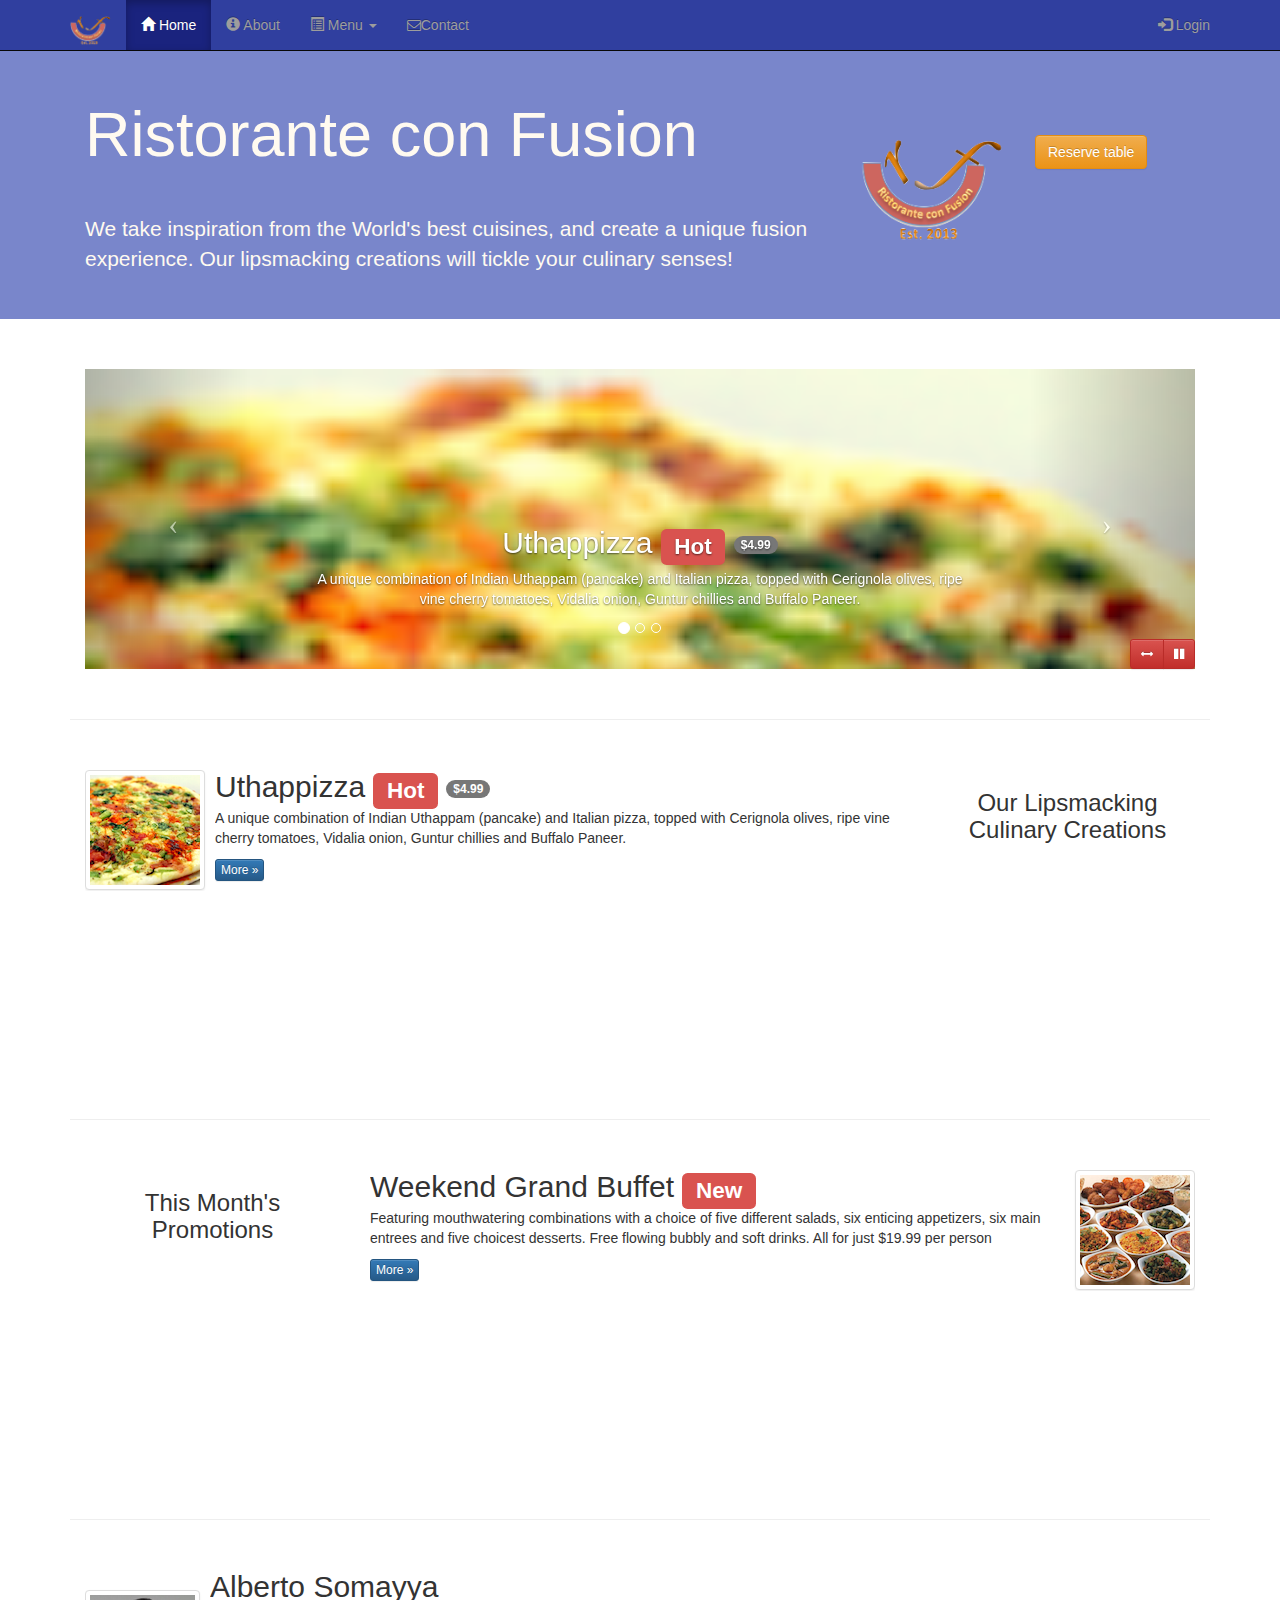
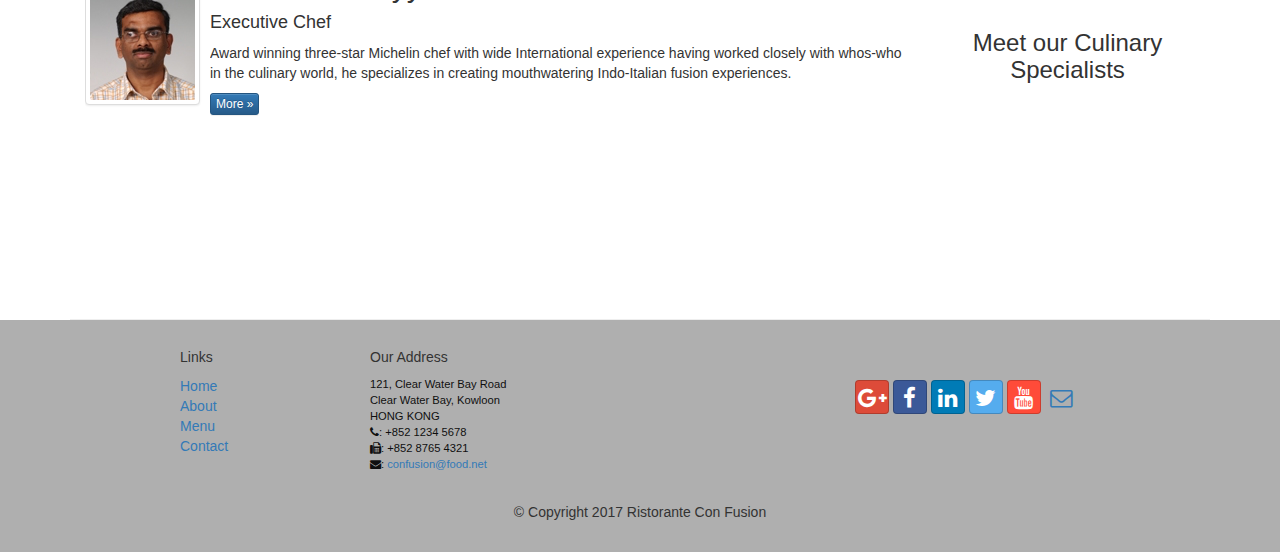
<file: index.html>
<!DOCTYPE html>
<html lang='en'>
<head>
	<meta charset="utf-8">
	<meta http-equiv="X-UA-Compatible" content="IE=edge">
	<meta name="viewport" content="width=device-width, initial-scale=1">
	<!-- The above 3 meta tags *must* come first in the head; any other head content must come *after* these tags -->
	<title>Ristorante Con Fusion</title>
	<!-- Bootstrap -->
	<link href="bower_components/bootstrap/dist/css/bootstrap.min.css" rel="stylesheet">
    <link href="bower_components/bootstrap/dist/css/bootstrap-theme.min.css" rel="stylesheet">
    <link href="bower_components/font-awesome/css/font-awesome.min.css" rel="stylesheet">
	<link href="css/bootstrap-social.css" rel="stylesheet">
	<link href="css/mystyles.css" rel="stylesheet">
</head>

<body>
	<nav class="navbar navbar-inverse navbar-fixed-top" role="navigation">
		<div class="container">
			<div class="navbar-header">
				<button type="button" class="navbar-toggle collapsed" data-toggle="collapse" data-target="#navbar" aria-expanded="false" aria-controls="navbar">
					<span class="sr-only">Toggle navigation</span>
					<span class="icon-bar"></span>
					<span class="icon-bar"></span>
					<span class="icon-bar"></span>
				</button>
				<a class="navbar-brand" href="index.html"><img src="img/logo.png" height=30 width=41></a>
			</div>
			<div id="navbar" class="navbar-collapse collapse">
				<ul class="nav navbar-nav">
					<li class="active"><a href="index.html"><span class="glyphicon glyphicon-home"
						aria-hidden="true"></span> Home</a></li>
					<li><a href="about.html"><span class="glyphicon glyphicon-info-sign"
						aria-hidden="true"></span> About</a></li>                                 
					<li class="dropdown">
						<a href="#" class="dropdown-toggle" data-toggle="dropdown"
						role="button" aria-haspopup="true" aria-expanded="false">  
						<span class="glyphicon glyphicon-list-alt" aria-hidden="true"></span> 
						Menu <span class="caret"></span> </a>
						<ul class="dropdown-menu">
							<li><a href="#">Appetizers</a></li>
							<li><a href="#">Main Courses</a></li>
							<li><a href="#">Desserts</a></li>
							<li><a href="#">Drinks</a></li>
							<li role="separator" class="divider"></li>
							<li class="dropdown-header">Specials</li>
							<li><a href="#">Lunch Buffet</a></li>
							<li><a href="#">Weekend Brunch</a></li>
						</ul>
					</li>
					<li><a href="contact.html"><i class="fa fa-envelope-o"></i>Contact</a></li>
				</ul>

				<ul class="nav navbar-nav navbar-right">
					<li><a data-toggle="modal" data-target="#loginModal">
						<span class="glyphicon glyphicon-log-in"></span> Login</a>
					</li>
				</ul>				
			</div>
		</div>
	</nav>  

	<div id="loginModal" class="modal fade" role="dialog">
		<div class="modal-dialog">
			<div class="modal-content">
				<div class="modal-header">
					<button type="button" class="close" data-dismiss="modal">&times;</button>
					<h4 class="modal-title">Login </h4>
				</div>
				<div class="modal-body">
					<form class="form-inline">
						<div class="form-group">
							<label class="sr-only" for="email">Email address</label>
							<input id='email' type="email"  class="form-control" placeholder="Email" >
						</div>      
						<div class="form-group">
							<label class="sr-only" for="password">Password</label>
							<input id='password' type="password" class="form-control" placeholder="Password" >
						</div>      
						<div class="checkbox">      
							<label>
								<input type="checkbox">  Remember me
							</label>
						</div>  
						<p class="hidden-xs" style="padding:0.2em;"></p>
						<button type="submit" class="btn btn-info">Sign in</button> 
						<button type="button" class="btn btn-default" data-dismiss="modal">Cancel</button>      
					</form>
				</div> 
			</div>
		</div>
	</div>

	<!-- reserveTableModal -->
	<div id='reserveTableModal'  class="modal fade" role="dialog">
		<div class="modal-dialog">
			<div class="modal-content">
				<div class="modal-header">
					<button type="button" class="close" data-dismiss="modal">&times;</button>
					<h4 class="modal-title">Reserve table</h4>
				</div>
				<div class="modal-body">    
					<form class="form-horizontal">
						<div class="form-group">
							<label class="control-label col-xs-12 col-sm-3">Number of Guests</label>    
							<span class="form-group col-xs-12  col-sm-9">
								<label class="radio-inline">
									<input type="radio"  name="inlineRadioOptions" id="inlineRadio1" value="1"> 1
								</label>
								<label class="radio-inline">
									<input type="radio" name="inlineRadioOptions" id="inlineRadio2" value="2"> 2
								</label>
								<label class="radio-inline">
									<input type="radio" name="inlineRadioOptions" id="inlineRadio3" value="3"> 3
								</label>  
								<label class="radio-inline">
									<input type="radio" name="inlineRadioOptions" id="inlineRadio4" value="4"> 4
								</label>
								<label class="radio-inline">
									<input type="radio" name="inlineRadioOptions" id="inlineRadio5" value="5"> 5
								</label>
								<label class="radio-inline">
									<input type="radio" name="inlineRadioOptions" id="inlineRadio6" value="6"> 6
								</label>  
							</span> 
						</div>    

						<div class="form-group">
							<label class="control-label col-xs-12 col-sm-3">Section</label> 
							<div class="btn-group" data-toggle="buttons">
								<label class="btn btn-success active">
									<input type="radio" name="options" id="option1" value="Non-Smoking" checked> Non-Smoking
								</label>
								<label class="btn btn-danger">
									<input type="radio" name="options" id="option2" value="Smoking"> Smoking
								</label>
							</div>
						</div>

						<div class="form-group">   
							<label class="control-label col-xs-12 col-sm-3">
								Date and Time
							</label>           
							<div class="form-group col-xs-12 col-sm-4">
								<label class="sr-only" for="dateInput"> Date input </label>
								<input type="date" class="form-control" name="dateInput" id="dateInput" >
							</div>
							<div class="form-group col-xs-12 col-sm-3 col-sm-push-1">
								<label class="sr-only" for="timeInput"> Time input </label>
								<input type="time" class="form-control" name="timeInput"  id="timeInput" >
							</div>
						</div> 

						<div class="hidden-xs col-sm-3">  </div>  
						<button type="submit" class="btn btn-primary">Reserve</button>		 
						<button type="button" class="btn btn-default" data-dismiss="modal">Cancel</button>	

						<p style="padding:0.3em"></p>

						<div class="alert alert-warning alert-dismissible" role="alert">
							<button type="button" class="close" data-dismiss="alert" aria-label="Close">
								<span aria-hidden="true">&times;</span>
							</button>
							<strong>Warning:</strong> Please 
							<a href="tel:+85212345678" class="alert-link"> call </a> 
							us to reserve for more than six guests.
						</div> 
					</form>
				</div> 
			</div>
		</div>
	</div>

	<header class="jumbotron">
		<div class="container">
			<div class="row row-header">
				<div class="col-xs-12 col-sm-8">
					<h1>Ristorante con Fusion</h1>
					<p style="padding:10px;"></p>
					<p>We take inspiration from the World's best cuisines, and create a unique fusion experience. Our lipsmacking creations will tickle your culinary senses!</p>
				</div>
				<div class="col-xs-12 col-sm-4">
					<div class="col-xs-6 col-sm-12 col-lg-6 ">
						<p style="padding:20px;"></p>
						<img src="img/logo.png" class="img-responsive">
					</div>
					<div class="col-xs-6 col-sm-12 col-lg-6 ">
						<p style="padding:20px;"></p>
						<a type="button" class="btn btn-warning" data-toggle="modal" data-target="#reserveTableModal" role="button">Reserve table</a>                	
					</div>
				</div>
			</div>
		</div>
	</header>

	<div class="container">

		<!-- Carousel -->      
		<div class="row row-content">
			<div class="col-xs-12">
				<div id="mycarousel" class="carousel slide" data-ride="carousel">
					<!-- Indicators -->
					<ol class="carousel-indicators">
						<li data-target="#mycarousel" data-slide-to="0" class="active"></li>
						<li data-target="#mycarousel" data-slide-to="1"></li>
						<li data-target="#mycarousel" data-slide-to="2"></li>
					</ol>

					<div class="carousel-inner" role="listbox">
						<div class="item active">
							<img class="img-responsive width100pct" src="img/uthappizza.png" alt="Uthappizza">
							<div class="carousel-caption">
								<h2>Uthappizza <span class="label label-danger">Hot</span> <span class="badge">$4.99</span></h2>
								<p>A unique combination of Indian Uthappam (pancake) and
									Italian pizza, topped with Cerignola olives, ripe vine
									cherry tomatoes, Vidalia onion, Guntur chillies and
									Buffalo Paneer.</p>
							</div>
						</div>
						<div class="item">
							<img class="img-responsive width100pct" src="img/buffet.png" alt="Weekend Grand Buffet">
							<div class="carousel-caption">
								<h2>Weekend Grand Buffet
									<span class="label label-danger label-xs">New</span>
								</h2>
								<p>Featuring mouthwatering combinations with a choice of five different salads, six enticing appetizers, six main entrees and five choicest desserts. Free flowing bubbly and soft drinks. All for just $19.99 per person </p>
							</div>
						</div>
						<div class="item">
							<img class="img-responsive width100pct" src="img/alberto.png" alt="Alberto Somayya">
							<div class="carousel-caption">
								<h2 class="media-heading">Alberto Somayya</h2>
								<h4>Executive Chef</h4>
								<p>Award winning three-star Michelin chef with wide
									International experience having worked closely with
									whos-who in the culinary world, he specializes in
									creating mouthwatering Indo-Italian fusion experiences.
								</p>
							</div>
						</div>
					</div>

					<!-- Controls -->
					<a class="left carousel-control" href="#mycarousel" role="button" data-slide="prev">
						<span class="icon-prev" aria-hidden="true"></span>
						<span class="sr-only">Previous</span>
					</a>
					<a class="right carousel-control" href="#mycarousel" role="button" data-slide="next">
						<span class="icon-next" aria-hidden="true"></span>
						<span class="sr-only">Next</span>
					</a>    

					<div class="btn-group carouselButtons">
						<button class="btn btn-danger btn-sm" id="carousel-background">
							<span class="fa fa-arrows-h" aria-hidden="true"></span>
						</button>
						<button class="btn btn-danger btn-sm" id="carousel-pause">
							<span class="fa fa-pause" aria-hidden="true"></span>
						</button>			
					</div>        

				</div>
			</div>

		</div> <!-- Carousel end -->

		<div  id='firstRow'  class="row  row-content">
			<div class="col-xs-12 col-sm-3 col-sm-push-9">
				<h3 align=center>Our Lipsmacking Culinary Creations</h3>
			</div>
			<div class="col-xs-12 col-sm-9 col-sm-pull-3">
				<div class="media">
					<div class="media-left media-middle">
						<a href="#">
							<img class="media-object img-thumbnail"
							src="img/uthappizza.png" alt="Uthappizza">
						</a>
					</div>
					<div class="media-body">
						<h2 class="media-heading">
							Uthappizza
							<span class="label label-danger label-xs">Hot</span>
							<span class="badge">$4.99</span>
						</h2>
						<p>A unique combination of Indian Uthappam (pancake) and
							Italian pizza, topped with Cerignola olives, ripe vine
							cherry tomatoes, Vidalia onion, Guntur chillies and
							Buffalo Paneer.</p>
						<p><a class="btn btn-primary btn-xs" href="#">More &raquo;</a></p>
					</div>
				</div>
			</div>
		</div>

		<div id='secondRow' class="row  row-content">		
			<div class="col-xs-12 col-sm-3">
				<h3 align=center> This Month's Promotions </h3>
			</div>
			<div class="col-xs-12 col-sm-9">
				<div class="media">
					<div class="media-body">
						<h2 class="media-heading">
							Weekend Grand Buffet
							<span class="label label-danger label-xs">New</span>
						</h2>
						<p>Featuring mouthwatering combinations with a choice of five different salads, six enticing appetizers, six main entrees and five choicest desserts. Free flowing bubbly and soft drinks. All for just $19.99 per person </p>
						<p><a class="btn btn-primary btn-xs" href="#">More &raquo;</a></p>
					</div>
					<div class="media-right media-middle">
						<a href="#">
							<img class="media-object img-thumbnail"
							src="img/buffet.png" alt="Weekend Grand Buffet">
						</a>
					</div>
				</div>
			</div>
		</div>

		<div id='thirdRow' class="row row-content">
			<div class="col-xs-12 col-sm-3 col-sm-push-9">
				<p style="padding:20px;"></p>
				<h3 align=center>Meet our Culinary Specialists</h3>
			</div>
			<div class="col-xs-12 col-sm-9 col-sm-pull-3">
				<div class="media">
					<div class="media-left media-middle">
						<a href="#">
							<img class="media-object img-thumbnail" src="img/alberto.png" alt="Alberto Somayya">
						</a>
					</div>
					<div class="media-body">
						<h2 class="media-heading">Alberto Somayya</h2>
						<h4>Executive Chef</h4>
						<p>Award winning three-star Michelin chef with wide
							International experience having worked closely with
							whos-who in the culinary world, he specializes in
							creating mouthwatering Indo-Italian fusion experiences.
						</p>
						<p><a class="btn btn-primary btn-xs" href="#">More &raquo;</a></p>
					</div>
				</div>
			</div>
		</div>

	</div>

	<footer class="row-footer">
		<div class="container">
			<div class="raw">       
				<div class="col-xs-5 col-xs-offset-1 col-sm-2 col-sm-offset-1">
					<h5>Links</h5>
					<ul class="list-unstyled">
						<li><a href="index.html">Home</a></li>
						<li><a href="about.html">About</a></li>
						<li><a href="#">Menu</a></li>
						<li><a href="contact.html">Contact</a></li>
					</ul>
				</div>
				<div class="col-xs-6 col-sm-5">
					<h5>Our Address</h5>
					<address>
						121, Clear Water Bay Road<br>
						Clear Water Bay, Kowloon<br>
						HONG KONG<br>
						<i class="fa fa-phone"></i>: +852 1234 5678<br>
						<i class="fa fa-fax"></i>: +852 8765 4321<br>
						<i class="fa fa-envelope"></i>: 
						<a href="mailto:confusion@food.net">confusion@food.net</a>
					</address>
				</div>
				<div class="col-xs-12 col-sm-4">
					<div class="nav navbar-nav" style="padding: 40px 10px;">
						<a class="btn btn-social-icon btn-google-plus" href="http://google.com/+"><i class="fa fa-google-plus"></i></a>
						<a class="btn btn-social-icon btn-facebook" href="http://www.facebook.com/profile.php?id="><i class="fa fa-facebook"></i></a>
						<a class="btn btn-social-icon btn-linkedin" href="http://www.linkedin.com/in/"><i class="fa fa-linkedin"></i></a>
						<a class="btn btn-social-icon btn-twitter" href="http://twitter.com/"><i class="fa fa-twitter"></i></a>
						<a class="btn btn-social-icon btn-youtube" href="http://youtube.com/"><i class="fa fa-youtube"></i></a>
						<a class="btn btn-social-icon" href="mailto:"><i class="fa fa-envelope-o"></i></a>
					</div>
				</div>
				<div class="col-xs-12">
					<p style="padding:10px;"></p>
					<p align=center>© Copyright 2017 Ristorante Con Fusion</p>
				</div>
			</div>
		</div>
	</footer> 

	
	<!-- jQuery (necessary for Bootstrap's JavaScript plugins) -->
    <script defer src="bower_components/jquery/dist/jquery.min.js"></script>
    <!-- script src="https://ajax.googleapis.com/ajax/libs/jquery/1.12.4/jquery.min.js"></script -->
    <!-- Include all compiled plugins (below), or include individual files as needed -->
    <script defer src="bower_components/bootstrap/dist/js/bootstrap.min.js"></script>
	<script defer src="js/main.js"></script>
</body>

</html>
</file>
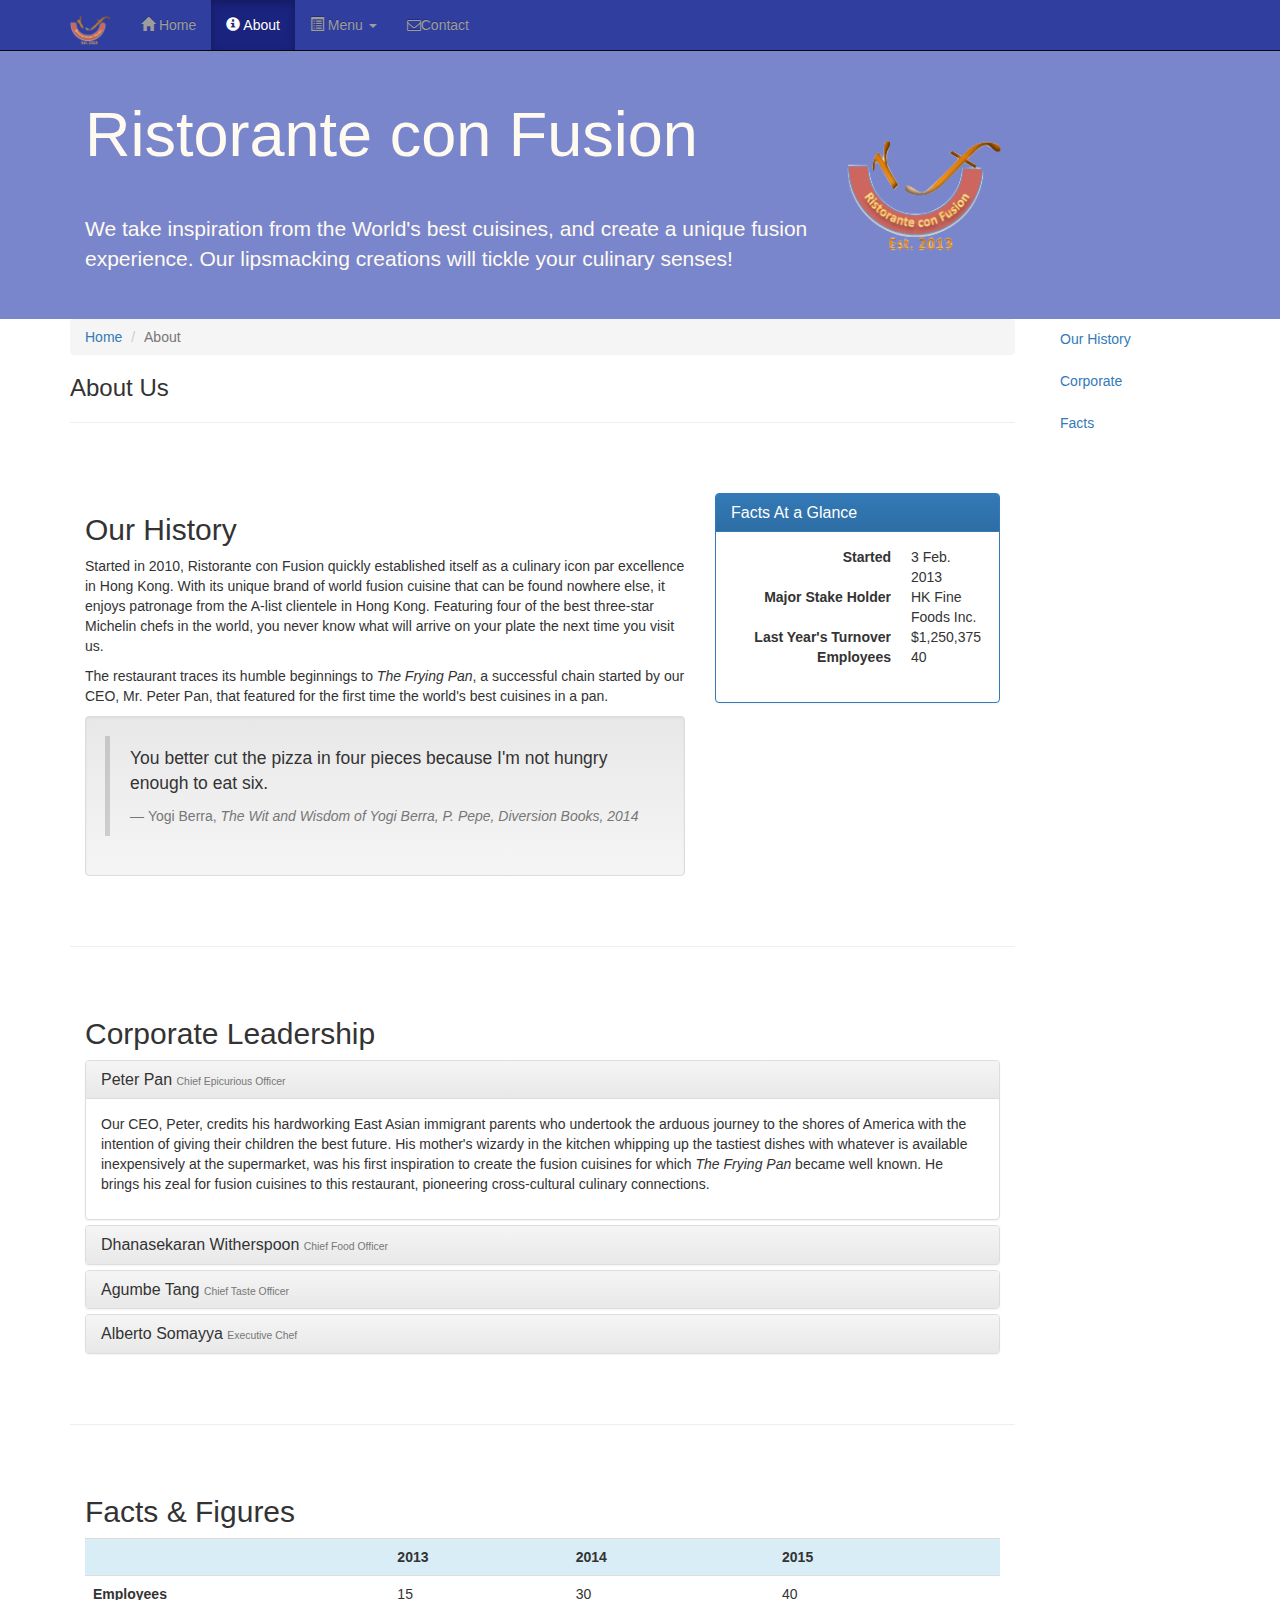
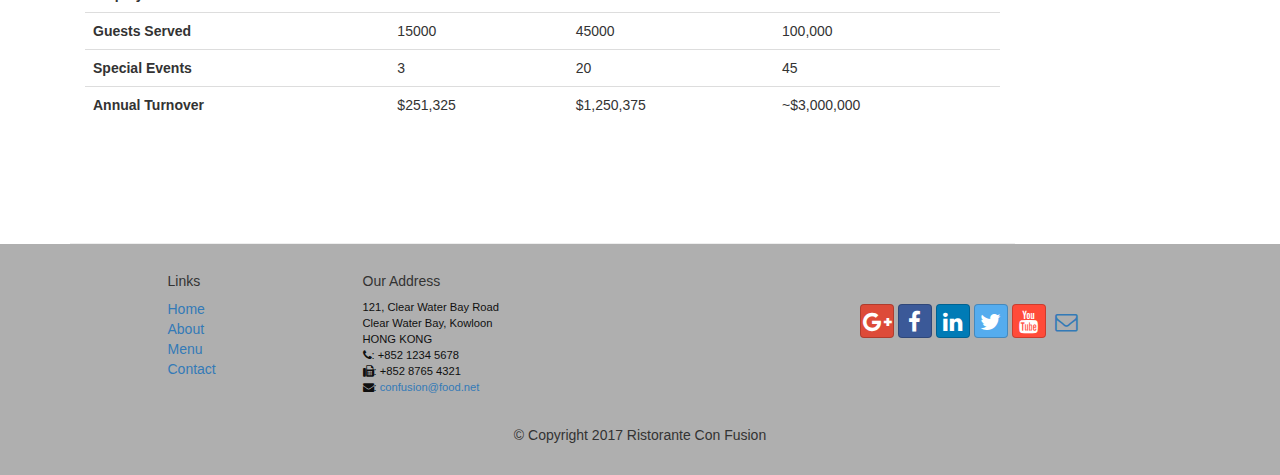
<file: about.html>
<!DOCTYPE html>
<html lang="en">

<head>
     <meta charset="utf-8">
    <meta http-equiv="X-UA-Compatible" content="IE=edge">
    <meta name="viewport" content="width=device-width, initial-scale=1">
    <!-- The above 3 meta tags *must* come first in the head; any other head 
         content must come *after* these tags -->
    <title>Ristorante Con Fusion: About Us</title>
        <!-- Bootstrap -->
    <link href="bower_components/bootstrap/dist/css/bootstrap.min.css" rel="stylesheet">
    <link href="bower_components/bootstrap/dist/css/bootstrap-theme.min.css" rel="stylesheet">
    <link href="bower_components/font-awesome/css/font-awesome.min.css" rel="stylesheet">
    <link href="css/bootstrap-social.css" rel="stylesheet">
    <link href="css/mystyles.css" rel="stylesheet">

    <!-- HTML5 shim and Respond.js for IE8 support of HTML5 elements and media queries -->
    <!-- WARNING: Respond.js doesn't work if you view the page via file:// -->
    <!--[if lt IE 9]>
      <script src="https://oss.maxcdn.com/html5shiv/3.7.2/html5shiv.min.js"></script>
      <script src="https://oss.maxcdn.com/respond/1.4.2/respond.min.js"></script>
    <![endif]-->
</head>

<body data-spy="scroll" data-target="#myScrollspy" data-offset="200">
    <nav class="navbar navbar-inverse navbar-fixed-top" role="navigation">
        <div class="container">
            <div class="navbar-header">
                <button type="button" class="navbar-toggle collapsed" data-toggle="collapse" data-target="#navbar" aria-expanded="false" aria-controls="navbar">
                    <span class="sr-only">Toggle navigation</span>
                    <span class="icon-bar"></span>
                    <span class="icon-bar"></span>
                    <span class="icon-bar"></span>
                </button>
                <a class="navbar-brand" href="index.html"><img src="img/logo.png" height=30 width=41></a>
            </div>
            <div id="navbar" class="navbar-collapse collapse">
                <ul class="nav navbar-nav">
                    <li><a href="index.html"><span class="glyphicon glyphicon-home"
                         aria-hidden="true"></span> Home</a></li>
                    <li class="active"><a href="about.html"><span class="glyphicon glyphicon-info-sign"
                         aria-hidden="true"></span> About</a></li>         
                    <li class="dropdown">
                        <a href="#" class="dropdown-toggle" data-toggle="dropdown"
                         role="button" aria-haspopup="true" aria-expanded="false">  
                             <span class="glyphicon glyphicon-list-alt" aria-hidden="true"></span> 
                             Menu <span class="caret"></span>
                        </a>
                        <ul class="dropdown-menu">
                            <li><a href="#">Appetizers</a></li>
                            <li><a href="#">Main Courses</a></li>
                            <li><a href="#">Desserts</a></li>
                            <li><a href="#">Drinks</a></li>
                            <li role="separator" class="divider"></li>
                            <li class="dropdown-header">Specials</li>
                            <li><a href="#">Lunch Buffet</a></li>
                            <li><a href="#">Weekend Brunch</a></li>
                        </ul>
                    </li>
                    <li><a href="contact.html"><i class="fa fa-envelope-o"></i>Contact</a></li>
                </ul>
            </div>
        </div>
    </nav>  
    <header class="jumbotron">
        <div class="container">
            <div class="row row-header">
                <div class="col-xs-12 col-sm-8">
                    <h1>Ristorante con Fusion</h1>
                    <p style="padding:10px;"></p>
                    <p>We take inspiration from the World's best cuisines, and create a unique fusion experience. Our lipsmacking creations will tickle your culinary senses!</p>
                </div>
                <div class="col-xs-12 col-sm-2">
                    <p style="padding:20px;"></p>
                    <img src="img/logo.png" class="img-responsive">
                </div>
            </div>
        </div>
    </header>
<!--   **************************************************       -->
    <div class="container">
        <div class="row">
            <div class="col-xs-12 col-sm-10">
                <div>
                    <div>
                        <ol class="breadcrumb">
                          <li><a href="index.html">Home</a></li>
                          <li class="active">About</li>
                        </ol>
                    </div>
                    <div>
                       <h3>About Us</h3>
                       <hr>
                    </div>
                </div>
                
                <div  id="history" class="row  row-content">
                    <div class="col-xs-12 col-sm-6 col-lg-8">
                        <h2>Our History</h2>
                        <p>Started in 2010, Ristorante con Fusion quickly established itself as a culinary icon par excellence in Hong Kong. With its unique brand of world fusion cuisine that can be found nowhere else, it enjoys patronage from the A-list clientele in Hong Kong.  Featuring four of the best three-star Michelin chefs in the world, you never know what will arrive on your plate the next time you visit us.</p>
                        <p>The restaurant traces its humble beginnings to <em>The Frying Pan</em>, a successful chain started by our CEO, Mr. Peter Pan, that featured for the first time the world's best cuisines in a pan.</p>
                        <div class="well">
                            <blockquote>
                                <p>You better cut the pizza in four pieces because
                                    I'm not hungry enough to eat six.</p>
                                <footer>Yogi Berra,
                                  <cite>The Wit and Wisdom of Yogi Berra,
                                    P. Pepe, Diversion Books, 2014</cite>
                                </footer>
                            </blockquote>
                        </div>                
                    </div>
                    <div class="col-xs-12 col-sm-6 col-lg-4">
                        <div class="panel panel-primary">
                            <div class="panel-heading">
                                <h3 class="panel-title">Facts At a Glance</h3>
                            </div>
                            <div class="panel-body">
                                <dl class="dl-horizontal">
                                    <dt>Started</dt>
                                    <dd>3 Feb. 2013</dd>
                                    <dt>Major Stake Holder</dt>
                                    <dd>HK Fine Foods Inc.</dd>
                                    <dt>Last Year's Turnover</dt>
                                    <dd>$1,250,375</dd>
                                    <dt>Employees</dt>
                                    <dd>40</dd>
                               </dl>
                            </div>
                        </div>
                    </div>
                    <div>
                        <p style="padding:20px;"></p>
                    </div>
                </div>

                <div id="corporate" class="row  row-content">
                    <div class="col-xs-12">
                        <h2>Corporate Leadership</h2>
                        <div class="panel-group" id="accordion" role="tablist" aria-multiselectable="true">

                            <div class="panel panel-default">
                                <div class="panel-heading" role="tab" id="headingPeter">
                                    <h3 class="panel-title">
                                        <a role="button" data-toggle="collapse" data-parent="#accordion" href="#peter" aria-expanded="true" aria-controls="peter"> 
                                        Peter Pan <small>Chief Epicurious Officer</small></a>
                                    </h3>
                                </div>
                                <div role="tabpanel" class="panel-collapse collapse in" id="peter" aria-labelledby="headingPeter">
                                    <div class="panel-body">
                                        <p>Our CEO, Peter, credits his hardworking East Asian immigrant parents who undertook the arduous journey to the shores of America with the intention of giving their children the best future. His mother's wizardy in the kitchen whipping up the tastiest dishes with whatever is available inexpensively at the supermarket, was his first inspiration to create the fusion cuisines for which <em>The Frying Pan</em> became well known. He brings his zeal for fusion cuisines to this restaurant, pioneering cross-cultural culinary connections.</p>
                                    </div>
                                </div>       
                            </div>

                            <div class="panel panel-default">
                                <div class="panel-heading" role="tab" id="headingDanny" >
                                    <h3 class="panel-title">
                                        <a class="collapsed" role="button" data-toggle="collapse" data-parent="#accordion" href="#danny" aria-expanded="false" aria-controls="danny">Dhanasekaran Witherspoon <small>Chief Food Officer</small></a>
                                    </h3>
                                </div>    
                                <div  role="tabpanel" class="panel-collapse collapse" id="danny"  aria-labelledby="headingDanny">
                                    <div class="panel-body">
                                        <p>Our CFO, Danny, as he is affectionately referred to by his colleagues, comes from a long established family tradition in farming and produce. His experiences growing up on a farm in the Australian outback gave him great appreciation for varieties of food sources. As he puts it in his own words, <em>Everything that runs, wins, and everything that stays, pays!</em></p>
                                    </div>
                                </div>
                            </div>

                            <div class="panel panel-default">
                                <div class="panel-heading" role="tab" id="headingAgumbe">
                                    <h3 class="panel-title">
                                        <a class="collapsed" role="button" data-toggle="collapse"
                                             data-parent="#accordion" href="#agumbe"
                                             aria-expanded="false" aria-controls="agumbe">
                                            Agumbe Tang <small>Chief Taste Officer</small></a>
                                    </h3>
                                </div>
                                <div role="tabpanel" class="panel-collapse collapse"
                                     id="agumbe"    aria-labelledby="headingAgumbe">
                                    <div class="panel-body">
                                        <p>Blessed with the most discerning gustatory sense, Agumbe, our CFO, personally ensures that every dish that we serve meets his exacting tastes. Our chefs dread the tongue lashing that ensues if their dish does not meet his exacting standards. He lives by his motto, <em>You click only if you survive my lick.</em></p>
                                    </div>    
                                </div>
                            </div>


                            <div class="panel panel-default">
                                <div class="panel-heading" role="tab" id="headingAlberto">
                                    <h3 class="panel-title">
                                        <a class="collapsed" role="button" data-toggle="collapse" data-parent="#accordion" href="#alberto" aria-expanded="false" aria-controls="alberto"> Alberto Somayya <small>Executive Chef</small></a>
                                    </h3>
                                </div>
                                <div role="tabpanel" class="panel-collapse collapse" id="alberto" aria-labelledby="headingAlberto">
                                    <div class="panel-body">
                                        <p>Award winning three-star Michelin chef with wide International experience having worked closely with whos-who in the culinary world, he specializes in creating mouthwatering Indo-Italian fusion experiences. He says, <em>Put together the cuisines from the two craziest cultures, and you get a winning hit! Amma Mia!</em></p>
                                    </div>
                                </div>        
                            </div>

                        </div>
                    </div>
                     <div>
                        <p style="padding:20px;"></p>
                    </div>
               </div>

                <div id="facts" class="row row-content">
                    <div class="col-xs-12">
                        <h2>Facts &amp; Figures</h2>
                        <div class="table-responsive">
                            <table class="table table-hover">
                                <tr class='info'>
                                    <td>&nbsp;</td>
                                    <th>2013</th>
                                    <th>2014</th>
                                    <th>2015</th>
                                </tr>
                                <tr>
                                    <th>Employees</th>
                                    <td>15</td>
                                    <td>30</td>
                                    <td>40</td>
                                </tr>
                                <tr>
                                    <th>Guests Served</th>
                                    <td>15000</td>
                                    <td>45000</td>
                                    <td>100,000</td>
                                </tr>
                                <tr>
                                    <th>Special Events</th>
                                    <td>3</td>
                                    <td>20</td>
                                    <td>45</td>
                                </tr>
                                <tr>
                                    <th>Annual Turnover</th>
                                    <td>$251,325</td>
                                    <td>$1,250,375</td>
                                    <td>~$3,000,000</td>
                                </tr>
                            </table>
                        </div>                
                    </div>
                     <div class="col-xs-12">
                        <p style="padding:20px;"></p>
                    </div>
               </div> 
            </div>
            <nav class="hidden-xs col-sm-2" id="myScrollspy">
                <ul class="nav nav-pills nav-stacked" data-spy="affix" data-offset-top="400">
                    <li><a href="#history">Our History</a></li>
                    <li><a href="#corporate">Corporate</a></li>
                    <li><a href="#facts">Facts</a></li>
                </ul>
            </nav>   
        </div>
    </div>

    <footer class="row-footer">
        <div class="container">
            <div class="row">             
                <div class="col-xs-5 col-xs-offset-1 col-sm-2 col-sm-offset-1">
                    <h5>Links</h5>
                    <ul class="list-unstyled">
                        <li><a href="index.html">Home</a></li>
                        <li><a href="about.html">About</a></li>
                        <li><a href="#">Menu</a></li>
                        <li><a href="contact.html">Contact</a></li>
                    </ul>
                </div>
                <div class="col-xs-6 col-sm-5">
                    <h5>Our Address</h5>
                    <address>
		              121, Clear Water Bay Road<br>
		              Clear Water Bay, Kowloon<br>
		              HONG KONG<br>
		              <i class="fa fa-phone"></i>: +852 1234 5678<br>
		              <i class="fa fa-fax"></i>: +852 8765 4321<br>
		              <i class="fa fa-envelope"></i>: 
                        <a href="mailto:confusion@food.net">confusion@food.net</a>
		           </address>
                </div>
                <div class="col-xs-12 col-sm-4">
                    <div class="nav navbar-nav" style="padding: 40px 10px;">
                        <a class="btn btn-social-icon btn-google-plus" href="http://google.com/+"><i class="fa fa-google-plus"></i></a>
                        <a class="btn btn-social-icon btn-facebook" href="http://www.facebook.com/profile.php?id="><i class="fa fa-facebook"></i></a>
                        <a class="btn btn-social-icon btn-linkedin" href="http://www.linkedin.com/in/"><i class="fa fa-linkedin"></i></a>
                        <a class="btn btn-social-icon btn-twitter" href="http://twitter.com/"><i class="fa fa-twitter"></i></a>
                        <a class="btn btn-social-icon btn-youtube" href="http://youtube.com/"><i class="fa fa-youtube"></i></a>
                        <a class="btn btn-social-icon" href="mailto:"><i class="fa fa-envelope-o"></i></a>
                    </div>
                </div>
                <div class="col-xs-12">
                    <p style="padding:10px;"></p>
                    <p align=center>© Copyright 2017 Ristorante Con Fusion</p>
                </div>
            </div>
        </div>
    </footer>
    <!-- jQuery (necessary for Bootstrap's JavaScript plugins) -->
    <script src="bower_components/jquery/dist/jquery.min.js"></script>
    <!-- Include all compiled plugins (below), or include individual files as needed -->
    <script src="bower_components/bootstrap/dist/js/bootstrap.min.js"></script>
</body>

</html>
</file>
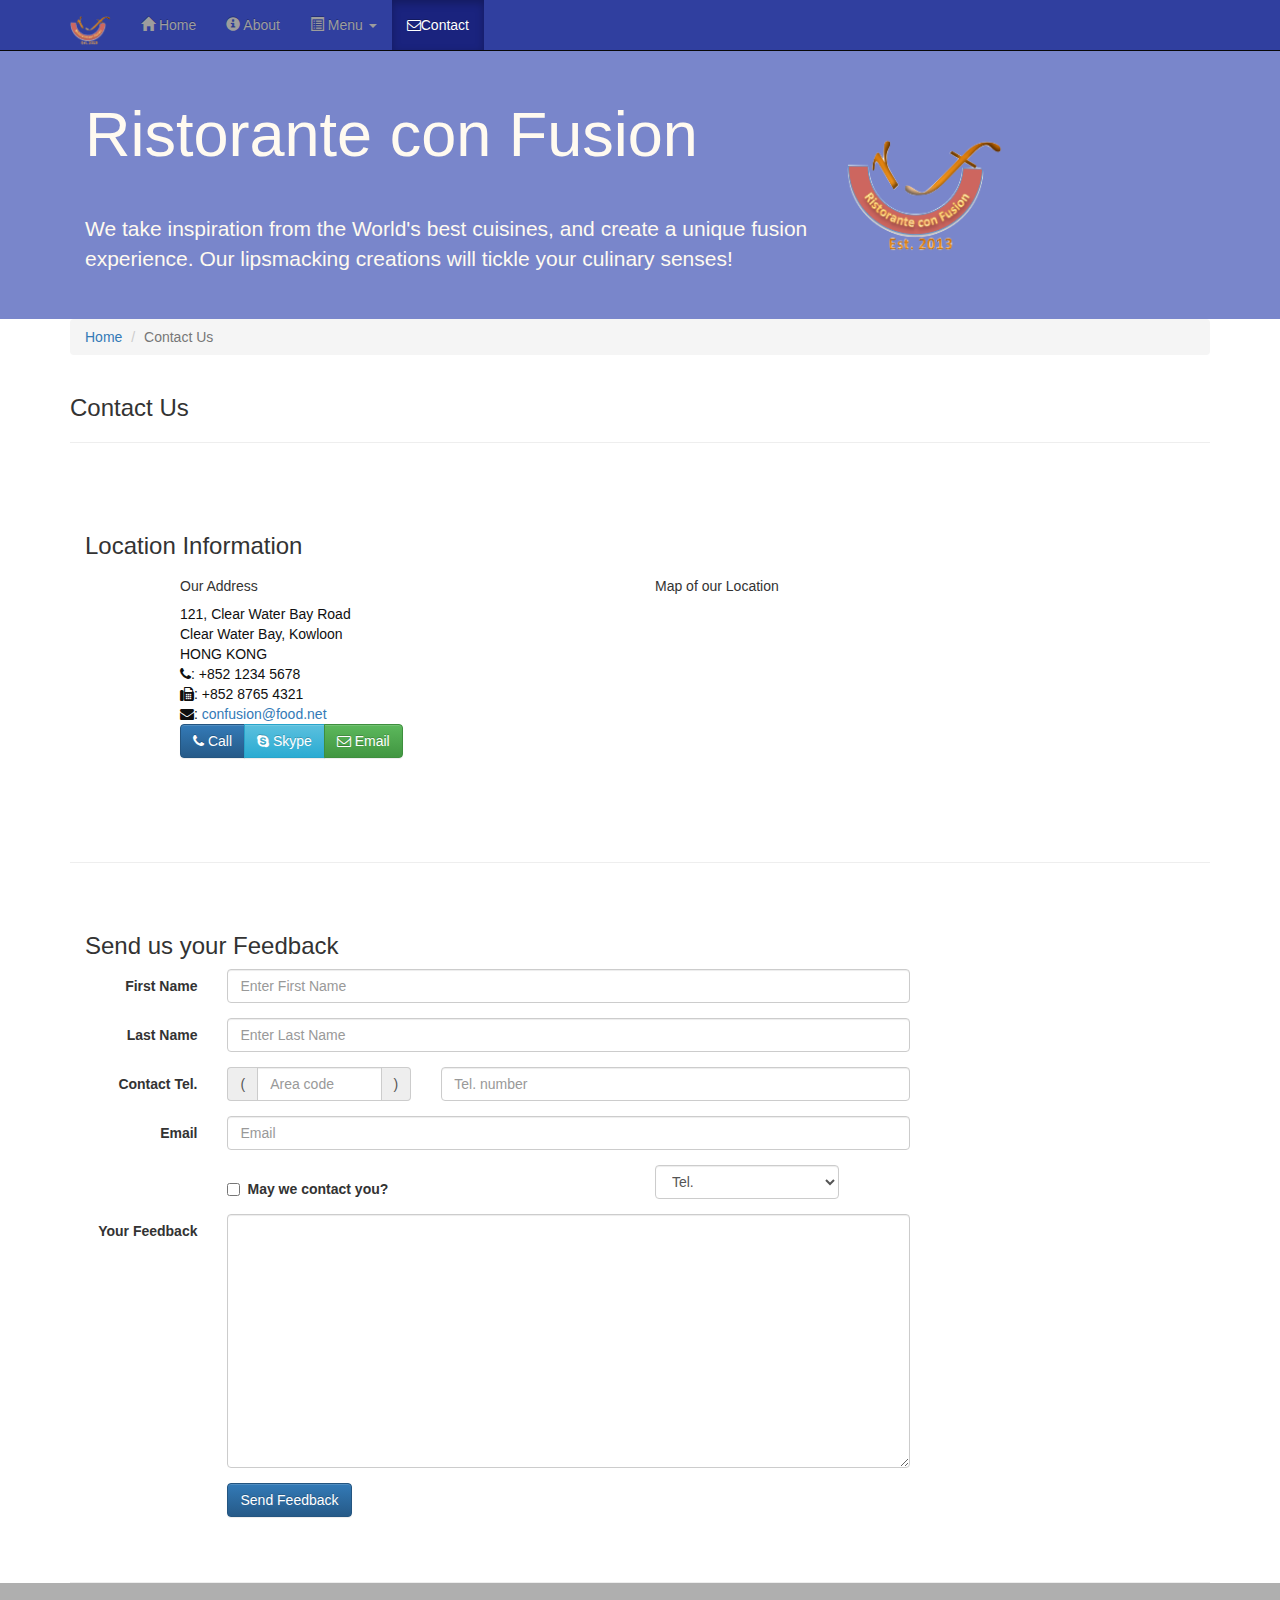
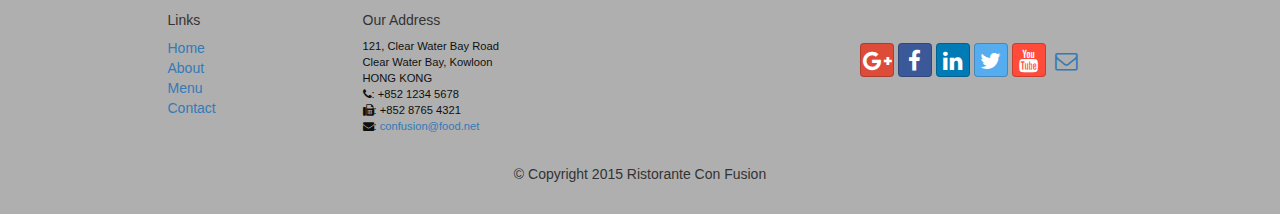
<file: contact.html>
<!DOCTYPE html>
<html lang="en">

<head>
     <meta charset="utf-8">
    <meta http-equiv="X-UA-Compatible" content="IE=edge">
    <meta name="viewport" content="width=device-width, initial-scale=1">
    <!-- The above 3 meta tags *must* come first in the head; any other head 
         content must come *after* these tags -->
    <title>Ristorante Con Fusion: About Us</title>
        <!-- Bootstrap -->
    <link href="bower_components/bootstrap/dist/css/bootstrap.min.css" rel="stylesheet">
    <link href="bower_components/bootstrap/dist/css/bootstrap-theme.min.css" rel="stylesheet">
    <link href="bower_components/font-awesome/css/font-awesome.min.css" rel="stylesheet">    
    <link href="css/bootstrap-social.css" rel="stylesheet">
    <link href="css/mystyles.css" rel="stylesheet">

    <!-- HTML5 shim and Respond.js for IE8 support of HTML5 elements and media queries -->
    <!-- WARNING: Respond.js doesn't work if you view the page via file:// -->
    <!--[if lt IE 9]>
      <script src="https://oss.maxcdn.com/html5shiv/3.7.2/html5shiv.min.js"></script>
      <script src="https://oss.maxcdn.com/respond/1.4.2/respond.min.js"></script>
    <![endif]-->
</head>

<body>
    <nav class="navbar navbar-inverse navbar-fixed-top" role="navigation">
        <div class="container">
            <div class="navbar-header">
                <button type="button" class="navbar-toggle collapsed" data-toggle="collapse" data-target="#navbar" aria-expanded="false" aria-controls="navbar">
                    <span class="sr-only">Toggle navigation</span>
                    <span class="icon-bar"></span>
                    <span class="icon-bar"></span>
                    <span class="icon-bar"></span>
                </button>
                <a class="navbar-brand" href="index.html"><img src="img/logo.png" height=30 width=41></a>
            </div>
            <div id="navbar" class="navbar-collapse collapse">
                <ul class="nav navbar-nav">
                    <li><a href="index.html"><span class="glyphicon glyphicon-home"
                         aria-hidden="true"></span> Home</a></li>
                    <li><a href="about.html">
                        <span class="glyphicon glyphicon-info-sign"
                         aria-hidden="true"></span> About</a></li>
                    <li class="dropdown">                        
                        <a href="#" class="dropdown-toggle" data-toggle="dropdown"
                         role="button" aria-haspopup="true" aria-expanded="false">  
                             <span class="glyphicon glyphicon-list-alt" aria-hidden="true"></span> 
                             Menu <span class="caret"></span>
                        </a>
                        <ul class="dropdown-menu">
                            <li><a href="#">Appetizers</a></li>
                            <li><a href="#">Main Courses</a></li>
                            <li><a href="#">Desserts</a></li>
                            <li><a href="#">Drinks</a></li>
                            <li role="separator" class="divider"></li>
                            <li class="dropdown-header">Specials</li>
                            <li><a href="#">Lunch Buffet</a></li>
                            <li><a href="#">Weekend Brunch</a></li>
                        </ul>
                    </li>
                    <li class="active"><a href="contact.html"><i class="fa fa-envelope-o"></i>Contact</a></li> 
                </ul>
            </div>
        </div>
    </nav>  
    <header class="jumbotron">
        <div class="container">
            <div class="row row-header">
                <div class="col-xs-12 col-sm-8">
                    <h1>Ristorante con Fusion</h1>
                    <p style="padding:10px;"></p>
                    <p>We take inspiration from the World's best cuisines, and create a unique fusion experience. Our lipsmacking creations will tickle your culinary senses!</p>
                </div>
                <div class="col-xs-12 col-sm-2">
                    <p style="padding:20px;"></p>
                    <img src="img/logo.png" class="img-responsive">
                </div>
            </div>
        </div>
    </header>

    <div class="container">
        <div class="row">
            <div class="col-xs-12">
               <ul class="breadcrumb">
                   <li><a href="index.html">Home</a></li>
                   <li class="active">Contact Us</li>
               </ul>
            </div>
            <div class="col-xs-12">
               <h3>Contact Us</h3>
               <hr>
            </div>
        </div>
        
        <div class="row row-content">
           <div class="col-xs-12">
              <h3>Location Information</h3> 
           </div>
            <div class="col-xs-12 col-sm-4 col-sm-offset-1">
                   <h5>Our Address</h5>
                    <address style="font-size: 100%">
		              121, Clear Water Bay Road<br>
		              Clear Water Bay, Kowloon<br>
		              HONG KONG<br>
		              <i class="fa fa-phone"></i>: +852 1234 5678<br>
		              <i class="fa fa-fax"></i>: +852 8765 4321<br>
		              <i class="fa fa-envelope"></i>: 
                        <a href="mailto:confusion@food.net">confusion@food.net</a>
		           </address>
            </div>
            <div class="col-xs-12 col-sm-6 col-sm-offset-1">
                <h5>Map of our Location</h5>
            </div>
            <div class="col-xs-12 col-sm-11 col-sm-offset-1">
                <div class="btn-group" role="group" aria-label="...">
                    <a type="button" class="btn btn-primary" href="tel:+85212345678"><i class="fa fa-phone"></i> Call</a>
                    <a type="button" class="btn btn-info"><i class="fa fa-skype"></i> Skype</a>
                    <a type="button" class="btn btn-success" href="mailto:confusion@food.net"><i class="fa fa-envelope-o"></i> Email</a>
                </div>
            </div>
        </div>

        <div class="row row-content">
           <div class="col-xs-12">
              <h3>Send us your Feedback</h3> 
           </div>
            <div class="col-xs-12 col-sm-9">
                <form class="form-horizontal" role="form">
                    <div class="form-group">
                        <label for="firstname" class="col-sm-2 control-label">First Name</label>                        
                        <div class="col-sm-10">
                            <input type="text" class="form-control" id="firstname" name="firstname" placeholder="Enter First Name">
                        </div>
                    </div>
                    <div class="form-group">
                        <label for="lastname" class="col-sm-2 control-label">Last Name</label>
                        <div class="col-sm-10">
                            <input type="text" class="form-control" id="lastname" name="lastname" placeholder="Enter Last Name">
                        </div>
                    </div>

                    <div class="form-group">
                        <label for="telnum" class="col-xs-12 col-sm-2 control-label">Contact Tel.</label>
                        <div class="col-xs-5 col-sm-4 col-md-3">
                            <div class="input-group">
                                <div class="input-group-addon">(</div>
                                    <input type="tel" class="form-control" id="areacode" name="areacode" placeholder="Area code">
                                <div class="input-group-addon">)</div>
                            </div>
                        </div>
                        <div class="col-xs-7 col-sm-6 col-md-7">
                                    <input type="tel" class="form-control" id="telnum" name="telnum" placeholder="Tel. number">
                        </div>
                    </div>
                    <div class="form-group">
                        <label for="emailid" class="col-sm-2 control-label">Email</label>
                        <div class="col-sm-10">
                            <input type="email" class="form-control" id="emailid" name="emailid" placeholder="Email">
                        </div>
                    </div>

                    <div class="form-group">
                       <div class="checkbox col-sm-5 col-sm-offset-2">
                            <label class="checkbox-inline">
                                <input type="checkbox" name="approve" value="">
                                <strong>May we contact you?</strong>
                            </label>
                        </div>
                        <div class="col-sm-3 col-sm-offset-1">
                            <select class="form-control">
                                <option>Tel.</option>
                                <option>Email</option>
                            </select>
                        </div>
                    </div>
                    <div class="form-group">
                        <label for="feedback" class="col-sm-2 control-label">Your Feedback</label>
                        <div class="col-sm-10">
                            <textarea class="form-control" id="feedback" name="feedback" rows="12"></textarea>
                        </div>
                    </div>
                    <div class="form-group">
                        <div class="col-sm-offset-2 col-sm-10">
                            <button type="submit" class="btn btn-primary">Send Feedback</button>
                        </div>
                    </div>
                </form>
            </div>
             <div class="col-xs-12 col-sm-3">
                <p style="padding:20px;"></p>
            </div>
       </div>

    </div>

    <footer class="row-footer">
        <div class="container">
            <div class="row">             
                <div class="col-xs-5 col-xs-offset-1 col-sm-2 col-sm-offset-1">
                    <h5>Links</h5>
                    <ul class="list-unstyled">
                        <li><a href="index.html">Home</a></li>
                        <li><a href="about.html">About</a></li>
                        <li><a href="#">Menu</a></li>
                        <li><a href="contact.html">Contact</a></li>
                    </ul>
                </div>
                <div class="col-xs-6 col-sm-5">
                    <h5>Our Address</h5>
                    <address>
		              121, Clear Water Bay Road<br>
		              Clear Water Bay, Kowloon<br>
		              HONG KONG<br>
		              <i class="fa fa-phone"></i>: +852 1234 5678<br>
		              <i class="fa fa-fax"></i>: +852 8765 4321<br>
		              <i class="fa fa-envelope"></i>: 
                        <a href="mailto:confusion@food.net">confusion@food.net</a>
		           </address>
                </div>
                <div class="col-xs-12 col-sm-4">
                    <div class="nav navbar-nav" style="padding: 40px 10px;">
                        <a class="btn btn-social-icon btn-google-plus" href="http://google.com/+"><i class="fa fa-google-plus"></i></a>
                        <a class="btn btn-social-icon btn-facebook" href="http://www.facebook.com/profile.php?id="><i class="fa fa-facebook"></i></a>
                        <a class="btn btn-social-icon btn-linkedin" href="http://www.linkedin.com/in/"><i class="fa fa-linkedin"></i></a>
                        <a class="btn btn-social-icon btn-twitter" href="http://twitter.com/"><i class="fa fa-twitter"></i></a>
                        <a class="btn btn-social-icon btn-youtube" href="http://youtube.com/"><i class="fa fa-youtube"></i></a>
                        <a class="btn btn-social-icon" href="mailto:"><i class="fa fa-envelope-o"></i></a>
                    </div>
                </div>
                <div class="col-xs-12">
                    <p style="padding:10px;"></p>
                    <p align=center>© Copyright 2015 Ristorante Con Fusion</p>
                </div>
            </div>
        </div>
    </footer>
    <!-- jQuery (necessary for Bootstrap's JavaScript plugins) -->
    <script src="bower_components/jquery/dist/jquery.min.js"></script>
    <!-- Include all compiled plugins (below), or include individual files as needed -->
    <script src="bower_components/bootstrap/dist/js/bootstrap.min.js"></script>
</body>

</html>
</file>
<file: css/mystyles.css>
body{
    padding:50px 0px 0px 0px;
    z-index:0;
}

address{
    font-size:80%;
    margin:0px;
    color:#0f0f0f;
}

.navbar-inverse {
     background: #303F9F;
}

.navbar-inverse .navbar-nav > .active > a,
.navbar-inverse .navbar-nav > .active > a:hover,
.navbar-inverse .navbar-nav > .active > a:focus {
    color: #fff;
    background: #1A237E;
}

.navbar-inverse .navbar-nav > .open > a,
 .navbar-inverse .navbar-nav > .open > a:hover,
 .navbar-inverse .navbar-nav > .open > a:focus {
    color: #fff;
    background: #1A237E;
}

.navbar-inverse .navbar-nav .open .dropdown-menu> li> a,
.navbar-inverse .navbar-nav .open .dropdown-menu {
    background-color: #303F9F;
    color:#eeeeee;
}

.navbar-inverse .navbar-nav .open .dropdown-menu> li> a:hover {
    color:#000000;
}

.row-header{
    margin:0px auto;
    padding:0px auto;
}

.row-content {
    margin:0px auto;
    padding: 50px 0px 50px 0px;
    border-bottom: 1px ridge;
    min-height:400px;
}

.row-footer{
    background-color: #AfAfAf;
    margin:0px auto;
    padding: 20px 0px 20px 0px;
}

.jumbotron {
    padding:30px;
    margin:0px auto;
    background: #7986CB ;
    color:floralwhite;
}

.tab-content {
    border-left: 1px solid #ddd;
    border-right: 1px solid #ddd;
    border-bottom: 1px solid #ddd;
    padding: 10px;
}

.affix {
    top:100px;
}

.carousel {
    background:#1A237E;
}

.carousel .item {
  height: 300px;
}

.item img {
    position: absolute;
    top: 0;
    left: 0px;
    min-height: 300px;
}

.width100pct {
  width:100%;    
}

.carouselButtons {
    right:0px;
    position: absolute;
    bottom: 0px;
}
</file>
